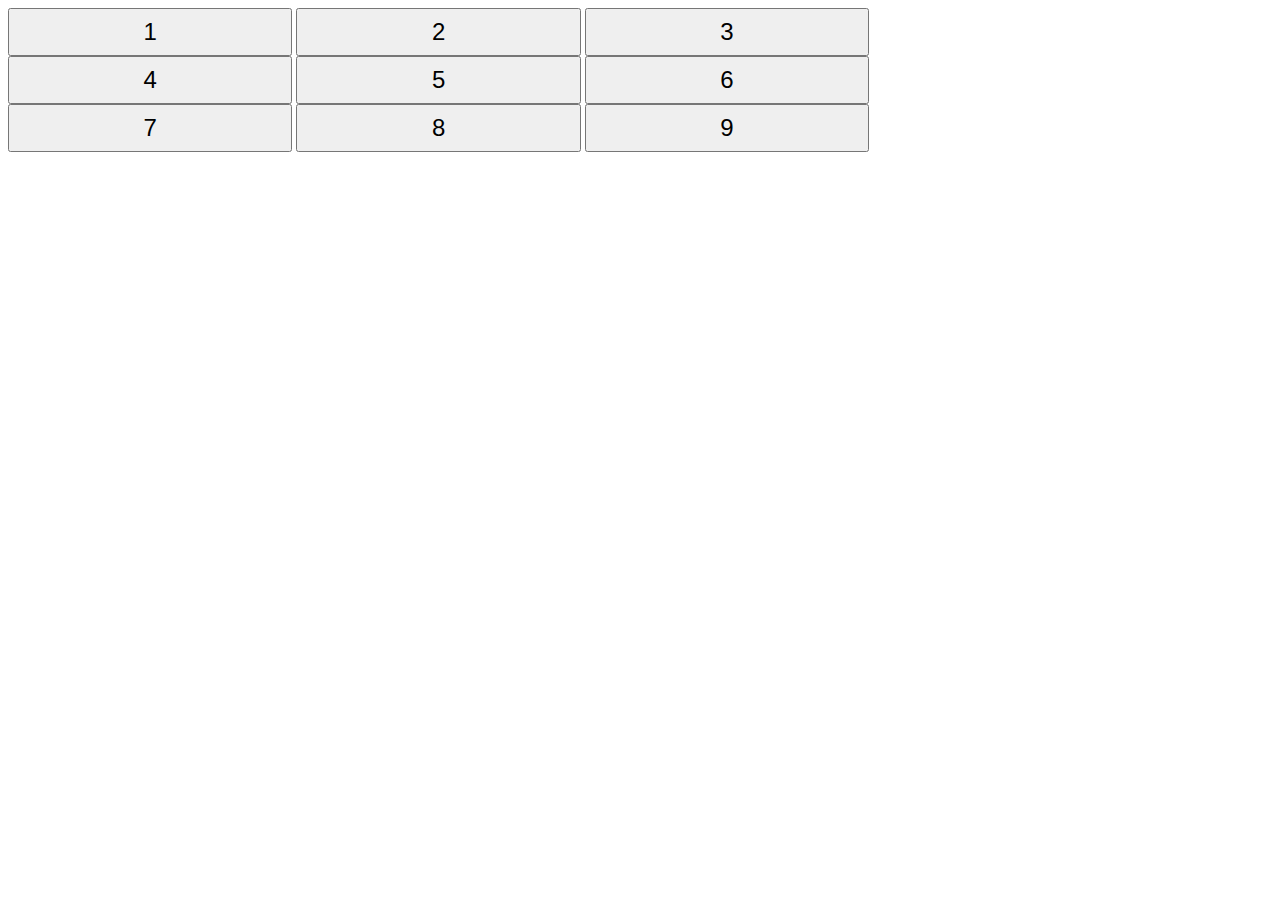
<file: hackerrank-button-container/index.html>
<!DOCTYPE html>
<html>
<head>
    <meta charset='utf-8'>
    <meta http-equiv='X-UA-Compatible' content='IE=edge'>
    <title>Buttons Grid</title>
    <meta name='viewport' content='width=device-width, initial-scale=1'>
    <link rel='stylesheet' type='text/css' media='screen' href='css/buttonsGrid.css'>
</head>
<body>
    <div class="btnContainer" id="btns">
        <button class="btn" id="btn1">1</button>
        <button class="btn" id="btn2">2</button>
        <button class="btn" id="btn3">3</button>
        <button class="btn" id="btn4">4</button>
        <button class="btn" id="btn5">5</button>
        <button class="btn" id="btn6">6</button>
        <button class="btn" id="btn7">7</button>
        <button class="btn" id="btn8">8</button>
        <button class="btn" id="btn9">9</button>
    </div>
    <script src='js/buttonsGrid.js'></script>
</body>
</html>
</file>
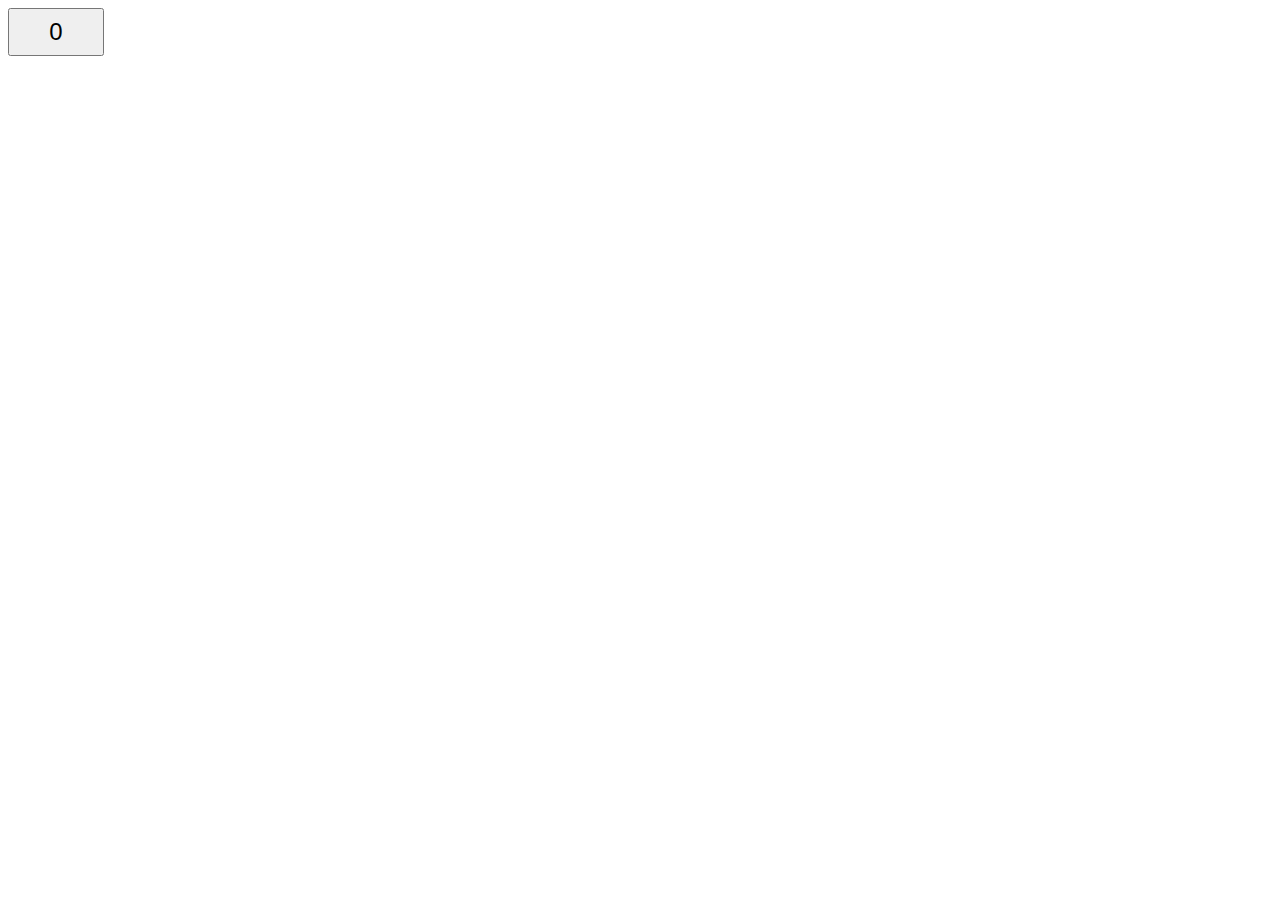
<file: hackerrank-create-button/index.html>
<!DOCTYPE html>
<html>
<head>
    <meta charset='utf-8'>
    <meta http-equiv='X-UA-Compatible' content='IE=edge'>
    <title>Button</title>
    <meta name='viewport' content='width=device-width, initial-scale=1'>
    <link rel='stylesheet' type='text/css' media='screen' href='css/button.css'>
</head>
<body>
    <button id="btn">0</button>
    <script src='js/button.js'></script>
</body>
</html>
</file>
<file: hackerrank-button-container/css/buttonsGrid.css>
.btnContainer {
    width: 75%;
    /* display: grid;
    grid-template-columns: 1fr 1fr 1fr;
    grid-template-rows: 1fr 1fr 1fr;
    grid-template-areas: 
        "btn1 btn2 btn3"
        "btn4 btn5 btn6"
        "btn7 btn8 btn9";
    column-gap: 3px;
    margin: 1em; */
}
/* #btn1{ grid-area: btn1; }
#btn2{ grid-area: btn2; }
#btn3{ grid-area: btn3; }
#btn4{ grid-area: btn4; }
#btn5{ grid-area: btn5; }
#btn6{ grid-area: btn6; }
#btn7{ grid-area: btn7; }
#btn8{ grid-area: btn8; }
#btn9{ grid-area: btn9; } */

.btn {
    /* display: flex;
    justify-content: center; */
    width: 30%;
    /* background: lightgrey; */
    height: 48px;
    font-size: 24px;
    /* border: 1px solid; */
}
</file>
<file: hackerrank-create-button/css/button.css>
button {
    width: 96px;
    height: 48px;
    font-size: 24px;
}
</file>
